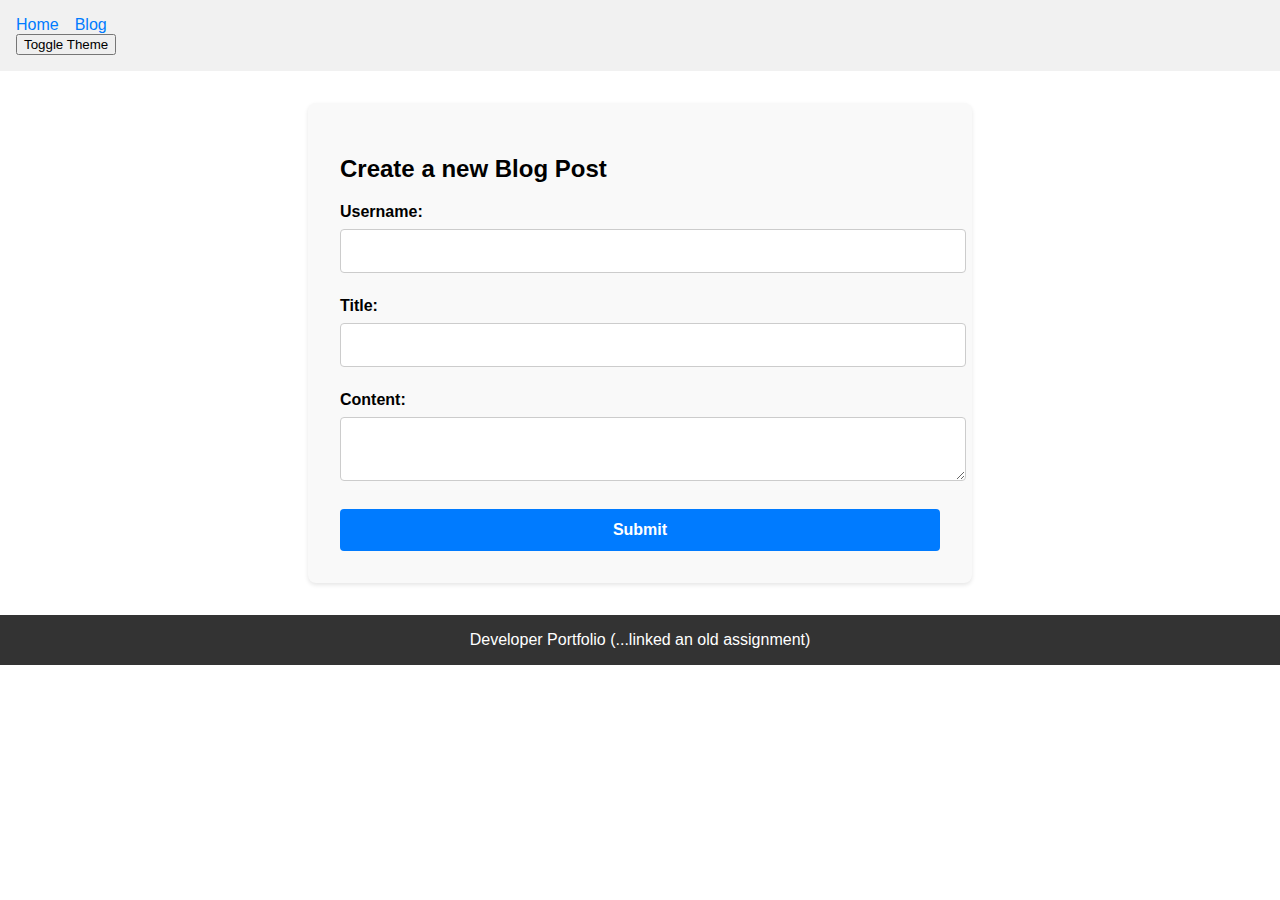
<file: index.html>
<!DOCTYPE html>
<html lang="en">
<head>
  <meta charset="UTF-8">
  <meta name="viewport" content="width=device-width, initial-scale=1.0">
  <title>My Blog</title>
  <link rel="stylesheet" href="assets/css/style.css">
  <link rel="stylesheet" href="assets/css/form.css">
</head>
<body>
  <header>
    <nav>
      <ul>
        <li><a href="index.html">Home</a></li>
        <li><a href="blog.html">Blog</a></li>
      </ul>
      <button id="toggleTheme">Toggle Theme</button>
    </nav>
  </header>

  <main>
    <section id="blogForm">
      <h2>Create a new Blog Post</h2>
      <form id="blogPostForm">
        <div class="form-group">
          <label for="username">Username:</label>
          <input type="text" id="username" name="username" required>
        </div>
        <div class="form-group">
          <label for="title">Title:</label>
          <input type="text" id="title" name="title" required>
        </div>
        <div class="form-group">
          <label for="content">Content:</label>
          <textarea id="content" name="content" required></textarea>
        </div>
        <button type="submit">Submit</button>
      </form>
    </section>
  </main>

  <footer>
    <a href=" https://ash53rd.github.io/employee-tracker/">Developer Portfolio (...linked an old assignment)</a>
  </footer>

  <script src="assets/js/form.js"></script>
  <script src="assets/js/logic.js"></script>
</body>
</html>
</file>
<file: assets/css/style.css>
/* Global styles */
body {
  font-family: Arial, sans-serif;
  margin: 0;
  padding: 0;
  transition: background-color 0.3s, color 0.3s;
}

a {
  color: #007bff;
  text-decoration: none;
}

/* Header and navigation styles */
header {
  background-color: #f1f1f1;
  padding: 1rem;
  display: flex;
  justify-content: space-between;
  align-items: center;
}

nav ul {
  list-style-type: none;
  margin: 0;
  padding: 0;
  display: flex;
}

nav li {
  margin-right: 1rem;
}

/* Footer styles */
footer {
  background-color: #333;
  color: #fff;
  padding: 1rem;
  text-align: center;
}

footer a {
  color: #fff;
}

/* Light/dark mode styles */
body.dark-mode {
  background-color: #1a1a1a;
  color: #000000;
}

.dark-mode a {
  color: #4dabf7;
}
</file>
<file: assets/css/form.css>
/* Form container styles */
#blogForm {
    max-width: 600px;
    margin: 2rem auto;
    padding: 2rem;
    background-color: #f9f9f9;
    border-radius: 8px;
    box-shadow: 0 2px 4px rgba(0, 0, 0, 0.1);
  }
  
  /* Form element styles */
  .form-group {
    margin-bottom: 1.5rem;
  }
  
  label {
    display: block;
    font-weight: bold;
    margin-bottom: 0.5rem;
  }
  
  input,
  textarea {
    width: 100%;
    padding: 0.75rem;
    font-size: 1rem;
    border: 1px solid #ccc;
    border-radius: 4px;
  }
  
  textarea {
    resize: vertical;
  }
  
  button[type="submit"] {
    display: block;
    width: 100%;
    padding: 0.75rem;
    font-size: 1rem;
    font-weight: bold;
    color: #fff;
    background-color: #007bff;
    border: none;
    border-radius: 4px;
    cursor: pointer;
  }
  
  button[type="submit"]:hover {
    background-color: #0056b3;
  }
</file>
